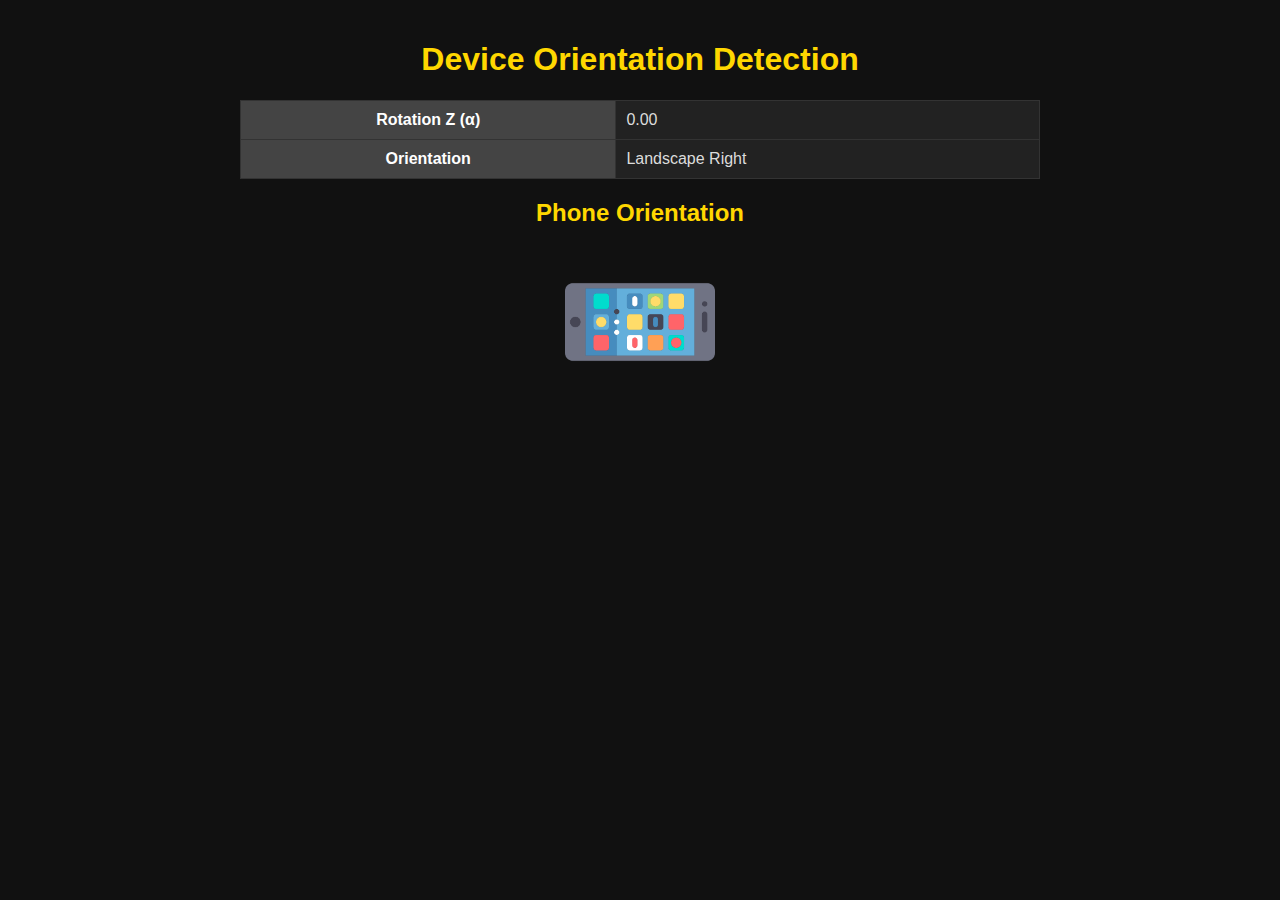
<file: index.html>
<!DOCTYPE html>
<html lang="en">
<head>
    <meta charset="UTF-8">
    <meta name="viewport" content="width=device-width, initial-scale=1.0">
    <meta http-equiv="X-UA-Compatible" content="IE=edge">
    <title>Device Orientation Detection</title>
    <link rel="stylesheet" href="styles.css"> <!-- Link to your CSS -->
</head>
<body>
    <div class="container">
        <h1>Device Orientation Detection</h1>

        <!-- Tabular structure for device details -->
        <table class="device-table">
            <tbody id="device-info">
                <tr>
                    <th>Rotation Z (α)</th>
                    <td id="rotation-z">0.00</td>
                </tr>
                <tr>
                    <th>Orientation</th>
                    <td id="orientation">Portrait</td>
                </tr>
            </tbody>
        </table>

        <h2 style="color: #ffd700; text-align: center;">Phone Orientation</h2>
        <img id="phone-icon" src="image.png" alt="Phone Icon" class="phone-icon"> <!-- Updated icon source -->
    </div>

    <script src="orientation.js"></script> <!-- The JS file to handle orientation -->
</body>
</html>
</file>
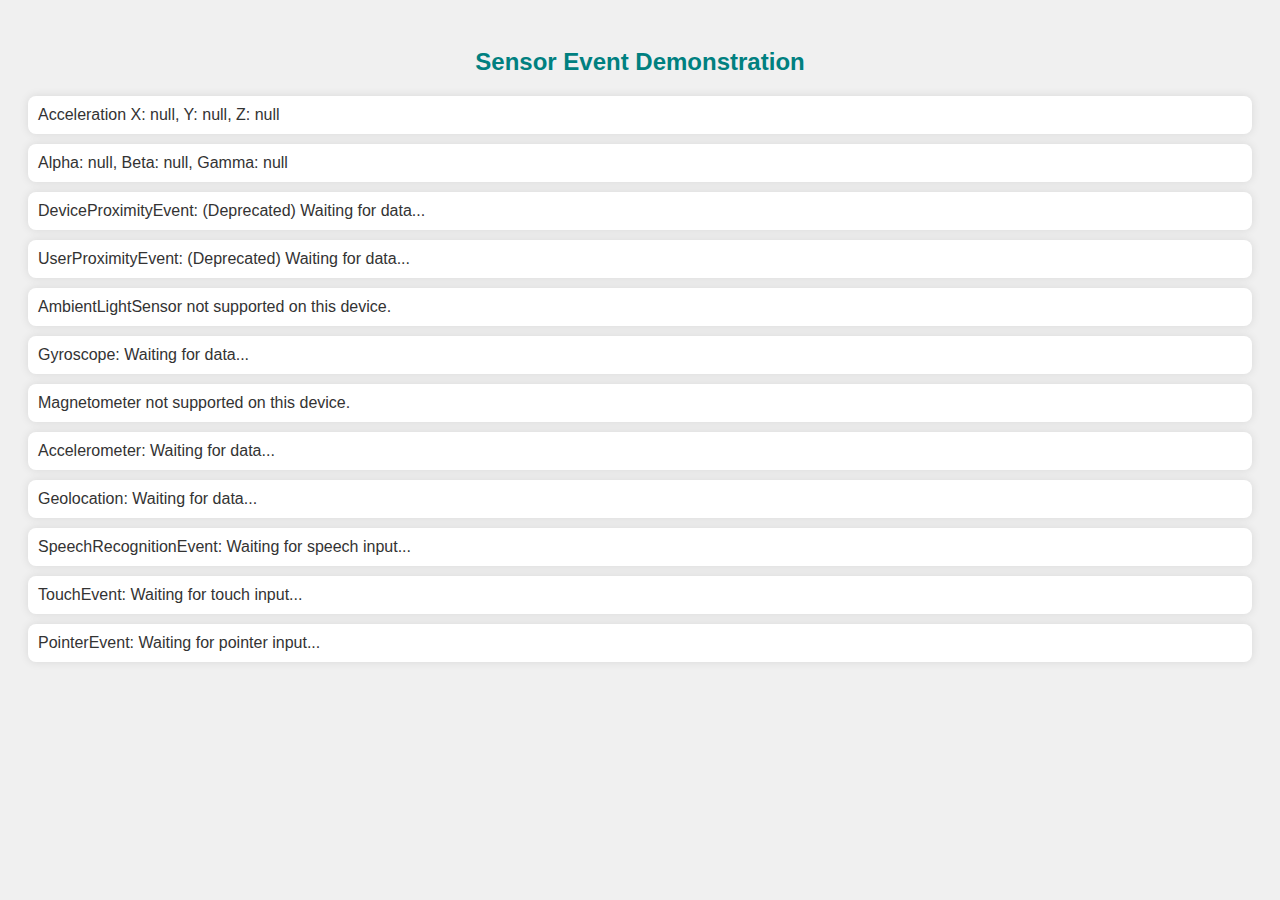
<file: ss.html>
<!DOCTYPE html>
<html lang="en">
<head>
    <meta charset="UTF-8">
    <meta name="viewport" content="width=device-width, initial-scale=1.0">
    <title>Sensor Event Demonstration</title>
    <style>
        body {
            font-family: Arial, sans-serif;
            background-color: #f0f0f0;
            color: #333;
            padding: 20px;
        }
        .sensor {
            background-color: #fff;
            padding: 10px;
            margin: 10px 0;
            border-radius: 8px;
            box-shadow: 0 0 10px rgba(0, 0, 0, 0.1);
        }
        h2 {
            text-align: center;
            color: teal;
        }
        p {
            font-size: 1rem;
        }
    </style>
</head>
<body>

    <h2>Sensor Event Demonstration</h2>

    <div class="sensor" id="devicemotion">DeviceMotionEvent: Waiting for data...</div>
    <div class="sensor" id="deviceorientation">DeviceOrientationEvent: Waiting for data...</div>
    <div class="sensor" id="deviceproximity">DeviceProximityEvent: (Deprecated) Waiting for data...</div>
    <div class="sensor" id="userproximity">UserProximityEvent: (Deprecated) Waiting for data...</div>
    <div class="sensor" id="ambientlight">AmbientLightSensor: Waiting for data...</div>
    <div class="sensor" id="gyroscope">Gyroscope: Waiting for data...</div>
    <div class="sensor" id="magnetometer">Magnetometer: Waiting for data...</div>
    <div class="sensor" id="accelerometer">Accelerometer: Waiting for data...</div>
    <div class="sensor" id="geolocation">Geolocation: Waiting for data...</div>
    <div class="sensor" id="speechrecognition">SpeechRecognitionEvent: Waiting for speech input...</div>
    <div class="sensor" id="touch">TouchEvent: Waiting for touch input...</div>
    <div class="sensor" id="pointer">PointerEvent: Waiting for pointer input...</div>

    <script>
        // DeviceMotionEvent
        window.addEventListener('devicemotion', (event) => {
            document.getElementById('devicemotion').textContent = 
                `Acceleration X: ${event.acceleration.x}, Y: ${event.acceleration.y}, Z: ${event.acceleration.z}`;
        });

        // DeviceOrientationEvent
        window.addEventListener('deviceorientation', (event) => {
            document.getElementById('deviceorientation').textContent = 
                `Alpha: ${event.alpha}, Beta: ${event.beta}, Gamma: ${event.gamma}`;
        });

        // DeviceProximityEvent (Deprecated)
        window.addEventListener('deviceproximity', (event) => {
            document.getElementById('deviceproximity').textContent = 
                `Distance: ${event.value} cm, Min: ${event.min}, Max: ${event.max}`;
        });

        // UserProximityEvent (Deprecated)
        window.addEventListener('userproximity', (event) => {
            document.getElementById('userproximity').textContent = 
                `Near: ${event.near}`;
        });

        // AmbientLightSensor
        if ('AmbientLightSensor' in window) {
            const sensor = new AmbientLightSensor();
            sensor.addEventListener('reading', () => {
                document.getElementById('ambientlight').textContent = 
                    `Illuminance: ${sensor.illuminance} lux`;
            });
            sensor.start();
        } else {
            document.getElementById('ambientlight').textContent = "AmbientLightSensor not supported on this device.";
        }

        // Gyroscope
        if ('Gyroscope' in window) {
            const gyroscope = new Gyroscope();
            gyroscope.addEventListener('reading', () => {
                document.getElementById('gyroscope').textContent = 
                    `Gyroscope X: ${gyroscope.x}, Y: ${gyroscope.y}, Z: ${gyroscope.z}`;
            });
            gyroscope.start();
        } else {
            document.getElementById('gyroscope').textContent = "Gyroscope not supported on this device.";
        }

        // Magnetometer
        if ('Magnetometer' in window) {
            const magnetometer = new Magnetometer();
            magnetometer.addEventListener('reading', () => {
                document.getElementById('magnetometer').textContent = 
                    `Magnetometer X: ${magnetometer.x}, Y: ${magnetometer.y}, Z: ${magnetometer.z}`;
            });
            magnetometer.start();
        } else {
            document.getElementById('magnetometer').textContent = "Magnetometer not supported on this device.";
        }

        // Accelerometer
        if ('Accelerometer' in window) {
            const accelerometer = new Accelerometer();
            accelerometer.addEventListener('reading', () => {
                document.getElementById('accelerometer').textContent = 
                    `Accelerometer X: ${accelerometer.x}, Y: ${accelerometer.y}, Z: ${accelerometer.z}`;
            });
            accelerometer.start();
        } else {
            document.getElementById('accelerometer').textContent = "Accelerometer not supported on this device.";
        }

        // Geolocation
        if (navigator.geolocation) {
            navigator.geolocation.getCurrentPosition((position) => {
                document.getElementById('geolocation').textContent = 
                    `Latitude: ${position.coords.latitude}, Longitude: ${position.coords.longitude}, Accuracy: ${position.coords.accuracy}`;
            });
        } else {
            document.getElementById('geolocation').textContent = "Geolocation not supported on this device.";
        }

        // SpeechRecognitionEvent
        const recognition = new webkitSpeechRecognition();
        recognition.onresult = (event) => {
            document.getElementById('speechrecognition').textContent = 
                `You said: ${event.results[0][0].transcript}`;
        };
        recognition.onerror = (event) => {
            document.getElementById('speechrecognition').textContent = `Error occurred in speech recognition: ${event.error}`;
        };
        recognition.start();

        // TouchEvent
        window.addEventListener('touchstart', (event) => {
            document.getElementById('touch').textContent = 
                `Touch points: ${event.touches.length}`;
        });

        // PointerEvent
        window.addEventListener('pointermove', (event) => {
            document.getElementById('pointer').textContent = 
                `Pointer type: ${event.pointerType}, X: ${event.clientX}, Y: ${event.clientY}`;
        });
    </script>
</body>
</html>
</file>
<file: styles.css>
/* Basic Styles */
body {
    margin: 0;
    padding: 0;
    font-family: 'Arial', sans-serif;
    background-color: #111;
    color: #fff;
}

.container {
    max-width: 800px;
    margin: 0 auto;
    padding: 20px;
}

h1 {
    color: #ffd700; /* Gold */
    text-align: center;
}

/* Table Styles */
.device-table {
    width: 100%;
    border-collapse: collapse;
    margin: 20px 0;
}

.device-table th, .device-table td {
    padding: 10px;
    border: 1px solid #333;
}

.device-table th {
    background-color: #444;
    color: #fff;
}

.device-table td {
    background-color: #222;
    color: #dcdcdc;
}

/* Phone Icon Styles */
.phone-icon {
    display: block;
    margin: 20px auto;
    width: 150px; /* Adjust size as needed */
}

/* Responsive Adjustments */
@media screen and (max-width: 768px) {
    .container {
        padding: 10px;
    }

    .device-table th, .device-table td {
        padding: 8px;
        font-size: 14px;
    }

    .phone-icon {
        width: 60px; /* Smaller size for mobile */
    }
}
</file>
